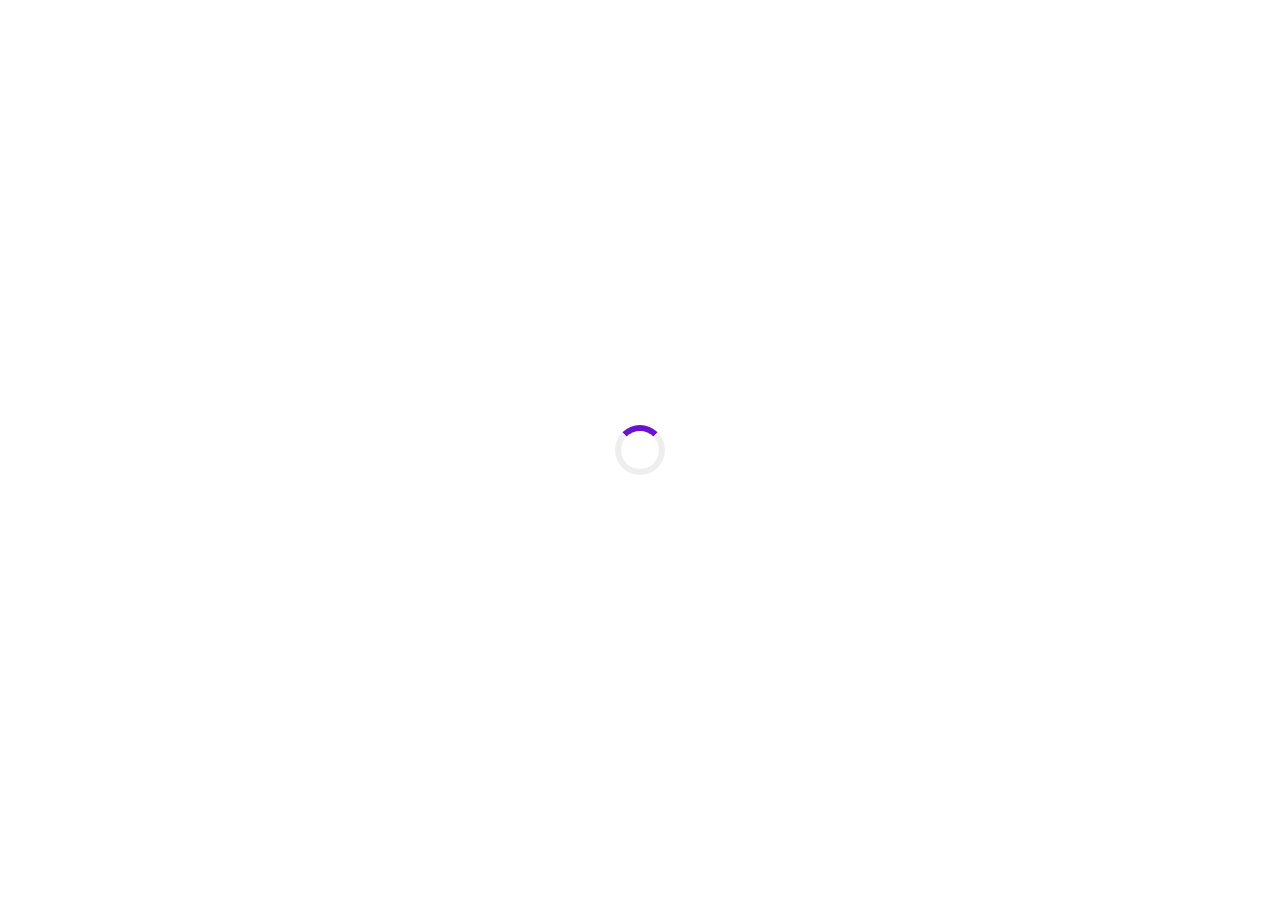
<file: index.html>
<!DOCTYPE html>
<html lang="pt-br">
<head>
    <meta charset="UTF-8">
    <meta name="viewport" content="width=device-width, initial-scale=1.0">
    <link rel="stylesheet" href="style.css">
    <title>Login | JL</title>
</head>
<body>

    <!-- Tela de carregamento -->
    <div id="preloader">
        <div class="loader"></div>
    </div>
  

    <div class="login-container">
        <h2>Login</h2>
        <form id="login-form">
            <input class="caixas" type="email" id="email" placeholder="Digite seu e-mail" required>
            <input class="caixas" type="password" id="password" placeholder="Digite sua senha" required>
            <div class="checkbox-container">
                <input type="checkbox" id="remember" >
                <label for="remember">Manter-me conectado</label>
            </div>
            <button type="submit">Entrar</button>
            <p class="forgot-password">
                <a href="#">Esqueci a senha</a>
            </p>
        </form>
        <p id="message"></p>
    </div>

    
    <div id="resetModal" class="modal">
        <div class="modal-content">
            <span class="close">&times;</span>
            <h3>Recuperar Senha</h3>
            <p>Digite seu e-mail para receber um link de redefinição: </p>
            <input type="email" id="resetEmail" placeholder="Seu e-mail">
            <button id="sendReset">Enviar link</button>
            <p id="resetMessage"></p>
        </div>
    </div>

    <script src="script.js"></script>
    
</body>
</html>
</file>
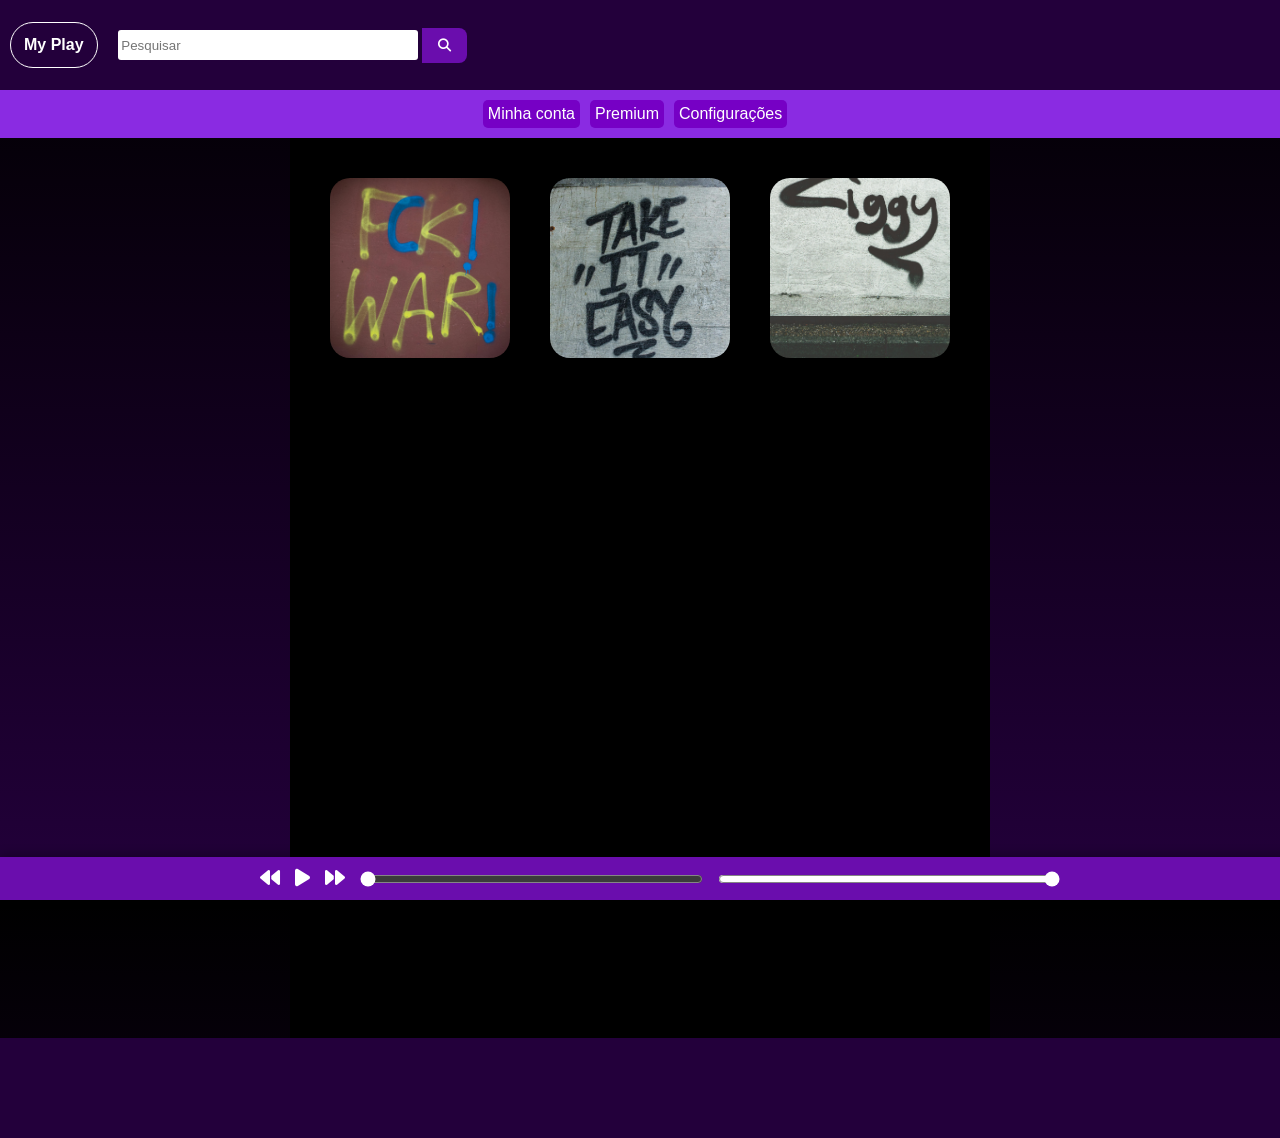
<file: musicas.html>
<!DOCTYPE html>
<html lang="pt-BR">
<head>
  <meta charset="UTF-8" />
  <meta name="viewport" content="width=device-width, initial-scale=1.0" />
  <title>Minhas Músicas</title>
  <link rel="stylesheet" href="musicas.css" />
  <link rel="stylesheet" href="https://cdnjs.cloudflare.com/ajax/libs/font-awesome/6.5.0/css/all.min.css">

</head>
<body>

  <header>
    <div class="titulo">My Play</div>
    <div class="cabecalho">
      <input type="search" id="barra-pesquisa" placeholder=" Pesquisar">
      <button class="pesquisar" style="padding: 10px 16px; background-color: #6a0dad; color: white; border: none; border-radius: 0 8px 8px 0; cursor: pointer;">
        <i class="fas fa-search"></i>
      </button>
      
    </div>
    
  </header>
  <nav class="menu">
    <ul>
      <a href="#">Minha conta</a>
      <a href="#">Premium</a>
      <a href="#">Configurações</a>
    </ul>
  </nav>
  <main>
    <div class="galeria">
      <div class="album" onclick="mostrarPlaylist(1)">
        <img src="imagens/foto1.jpg" alt="Álbum 1">
        <div class="playlist" id="playlist1" style="display: none;">
          <h3>Playlist 1</h3>
          <ul>
            <li onclick="tocarMusica('musicas/Castlevania.mp3')">Castlevania - Matuê</li>
            <li onclick="tocarMusica('musicas/Matuê - Isso é Sério ft. Brandão.mp3')">Isso é Sério - Matuê/Brandão</li>
            <li onclick="tocarMusica('musicas/Japa & Ryu, The Runner - FNB.mp3')">FNB - Japa/Ryu, The Runner</li>
          </ul>
        </div>
        
        
      </div>
  
      <div class="album" onclick="mostrarPlaylist(2)">
        <img src="imagens/foto2.jpg" alt="Álbum 2">
        <div class="playlist" id="playlist1" style="display: none;">
          <h3>Playlist 1</h3>
          <ul>
            <li onclick="tocarMusica('musica1.mp3')">Música 1 - Nome da Música</li>
            <li onclick="tocarMusica('musica2.mp3')">Música 2 - Outra Música</li>
            <li onclick="tocarMusica('musica3.mp3')">Música 3 - E por aí vai...</li>
          </ul>
        </div>
        
      </div>
  
      <div class="album" onclick="mostrarPlaylist(3)">
        <img src="imagens/foto3.jpg" alt="Álbum 3">
        <div class="playlist" id="playlist1" style="display: none;">
          <h3>Playlist 1</h3>
          <ul>
            <li onclick="tocarMusica('musica1.mp3')">Música 1 - Nome da Música</li>
            <li onclick="tocarMusica('musica2.mp3')">Música 2 - Outra Música</li>
            <li onclick="tocarMusica('musica3.mp3')">Música 3 - E por aí vai...</li>
          </ul>
        </div>
        
      </div>
    </div>
  </main>
  <footer>

  </footer>

  <div id="player-container">
    <audio id="audio-player" preload="metadata"></audio>
  
    <div class="controls">
      <button onclick="voltarMusica()"><i class="fas fa-backward"></i></button>
      <button onclick="playPause()"><i class="fas fa-play" id="play-icon"></i></button>
      <button onclick="avancarMusica()"><i class="fas fa-forward"></i></button>
  
      <input type="range" id="progress" value="0" onchange="mudarProgresso()">
  
      <input type="range" id="volume" min="0" max="1" step="0.01" onchange="mudarVolume()" value="1">
    </div>
  </div>
  
  
  <script src="musicas.js"></script>
</body>
</html>
</file>
<file: style.css>
@charset "UTF-8";

*{
    margin: 0;
    padding: 0;
    font-family: Arial, Helvetica, sans-serif;
    box-sizing: border-box;
}

body {
    background: linear-gradient(to right, #6a11cb, #2575fc);
    height: 100vh;
    display: flex;
    align-items: center;
    justify-content: center;
    box-shadow: inset 0 0 100px rgba(0, 0, 0, 0.1);
    padding: 20px;

}

.login-container {
    background-color: white;
    padding: 40px;
    border-radius: 15px;
    box-shadow: 0 10px 30px rgba(0, 0, 0, 0.3);
    width: 100%;
    max-width: 360px;
    text-align: center;
    animation: fadeInUp 0.8s ease;
    
}

.login-container h2 {
    margin-bottom: 20px;
    color: #333;
}

.login-container input  {
    width: 100%;
    padding: 10px;
    margin: 10px 0;
    border: 1px solid #ccc;
    border-radius: 6px;
}

.checkbox-container {
    display: inline-flex;
    align-items: center;
    margin: 10px 0 20px;
    font-size: 0.95rem;
    color: #333;
  }
  
  .checkbox-container input[type="checkbox"] {
  width: auto;
  height: 16px;
  cursor: pointer;
  margin-right: 8px;
}

  
.login-container button {
    width: 100%;
    padding: 10px;
    background-color: #6a11cb;
    color: white;
    border: none;
    border-radius: 6px;
    cursor: pointer;
    font-weight: bold;
    transition: background-color 0.3s ease, transform 0.2s ease;
}

.login-container button:hover {
    background-color: #571ca8;
    transform: scale(1.05);
}

.login-container input:focus {
    border-color: #6a11cb;
    box-shadow: 0 0 8px rgba(106, 17, 203, 0.5);
    outline: none;
    transition: 0.3 ease;
}

.forgot-password {
    margin-top: 30px;
    text-align: center;
}

.forgot-password a {
    color: #6a11cb;
    text-decoration: none;
    font-size: 0.9rem;
    transition: color 0.3 ease;
}

.forgot-password a:hover {
    color: #571ca8;
    text-decoration: underline;
}

#message {
    margin-top: 15px;
    color: red;
}

.modal {
    display: none;
    position: fixed;
    z-index: 999;
    left: 0;
    top: 0;
    width: 100vw;
    height: 100vh;
    background-color: rgba(0, 0, 0, 0.6);
    justify-content: center;
    align-items: center;
}

.modal-content {
    background-color: #fff;
    padding: 30px;
    border-radius: 12px;
    text-align: center;
    width: 90%;
    max-width: 400px;
    animation: fadeIn 0.4s ease;
    position: relative;
}

.modal-content input {
    width: 100%;
    padding: 10px;
    margin: 12px 0;
    border: 1px solid #ccc;
    border-radius: 6px;
}

.modal-content button {
    padding: 10px 20px;
    background-color: #6a11cb;
    color: white;
    border: none;
    border-radius: 6px;
    cursor: pointer;
}

.modal-content button:hover {
    background-color: #571ca8;
}

.close {
    position: absolute;
    right: 15px;
    top: 10px;
    font-size: 24px;
    cursor: pointer;
    color: #888;
}

@keyframes fadeIn {
    from {opacity: 0; transform: scale(0.95);}
    to {opacity: 1; transform: scale(1);}
}

/*Animação suave ao entrar na tela*/
@keyframes fadeInUp {
    from {
        opacity: 0;
        transform: translateY(-20px);
    }
    to {
        opacity: 1;
        transform: translateY(0);
    }
}

@media (max-width: 480px) {
    .login-container {
        padding: 30px 20px;
    }

    .login-container h2 {
        font-size: 1.5rem;
    }

    .login-container input,
    .login-container button {
    font-size: 1rem;
    padding: 10px;
  }
}

.login-container {
    animation: fadeInUp 0.8s ease;
}

/* Tela de carregamento */
#preloader {
    position: fixed;
    top: 0;
    left: 0;
    width: 100vw;
    height: 100vh;
    background-color: #ffffff;
    display: flex;
    justify-content: center;
    align-items: center;
    z-index: 9999;
  }
  
  /* Spinner bonitão */
  .loader {
    border: 6px solid #eee;
    border-top: 6px solid #6a11cb;
    border-radius: 50%;
    width: 50px;
    height: 50px;
    animation: spin 1s linear infinite;
  }
  
  @keyframes spin {
    to {
      transform: rotate(360deg);
    }
  }
  

  /* Adiciona a animação de fade out */
.fade-out {
    animation: fadeOut 1s forwards;
  }
  
  @keyframes fadeOut {
    0% {
      opacity: 1;
    }
    100% {
      opacity: 0;
      visibility: hidden;
    }
  }
</file>
<file: musicas.css>
@charset "UTF-8";

* {
  font-family: Arial, Helvetica, sans-serif;
  padding: 0;
  margin: 0;
  color: white;
}

body {
  background: linear-gradient(to bottom, black, #23003b);
  height: 100vh;
  width: 100vw;
}

header {
  display: flex;
  justify-content: start;
  align-items: center;
  background-color: #23003b;
  padding: 10px;
  height: 70px;
}

.titulo {
  padding: 13px;
  font-weight: bold;
  border: 1px solid white;
  border-radius: 30px;
  margin-right: 20px;
}

#barra-pesquisa {
  width: 300px;
  height: 30px;
  border: none;
  border-radius: 3px;
}

.menu {
  background-color: blueviolet;
  padding: 10px;
}

ul {
  display: flex;
  justify-content: center; /* centraliza horizontalmente os <a> */
  list-style: none;
  padding: 0;
  margin: 0;
}

ul a {
  padding: 5px;
  background-color: #7600c5;
  margin-right: 10px;
  text-align: center;
  color: white;
  text-decoration: none;
  border-radius: 5px;
}

ul a:hover {
  background-color: #42006e;
  transform: scale(1.1);
  transition: .3s ease;
}


main {
  display: flex;
  margin: auto;
  background-color: black;
  height: 100%;
  width: 700px;
}

.galeria {
  display: flex;
  justify-content: center;
  gap: 40px;
  padding: 40px;
  flex-wrap: wrap;
}

.album {
  display: flex;
  text-align: center;
  cursor: pointer;
  transition: transform 0.3s ease, box-shadow 0.3s ease;
}

.album img {
  width: 180px;
  height: 180px;
  object-fit: cover;
  border-radius: 20px;
  box-shadow: 0 4px 12px rgba(0, 0, 0, 0.2);
  transition: transform 0.3s ease, box-shadow 0.3s ease;
}

.album:hover {
  transform: translateY(-10px);
}

.album img:hover {
  transform: scale(1.05);
  box-shadow: 0 8px 20px rgba(0, 0, 0, 0.3);
}

.playlist audio {
  width: 100%;
  margin-bottom: 10px;
  border-radius: 10px;
}



footer {
  background-color: #23003b;
  width: 100%;
  height: 100px;
}

#player-container {
  position: fixed;
  bottom: 0;
  left: 0;
  width: 100%;
  background-color: #6a0dad; /* mesma cor do header */
  padding: 10px 20px;
  display: flex;
  justify-content: center;
  align-items: center;
  z-index: 999;
  box-shadow: 0 -2px 10px rgba(0,0,0,0.3);
}

.controls {
  display: flex;
  align-items: center;
  gap: 15px;
  width: 100%;
  max-width: 800px;
}

.controls button {
  background: none;
  border: none;
  color: white;
  font-size: 20px;
  cursor: pointer;
}

.controls input[type="range"] {
  flex: 1;
  accent-color: white;
  cursor: pointer;
}

.playlist ul {
  list-style: none;
  padding: 0;
}

.playlist li {
  margin-bottom: 8px;
  cursor: pointer;
  color: #333;
}

.playlist li:hover {
  text-decoration: underline;
}
</file>
